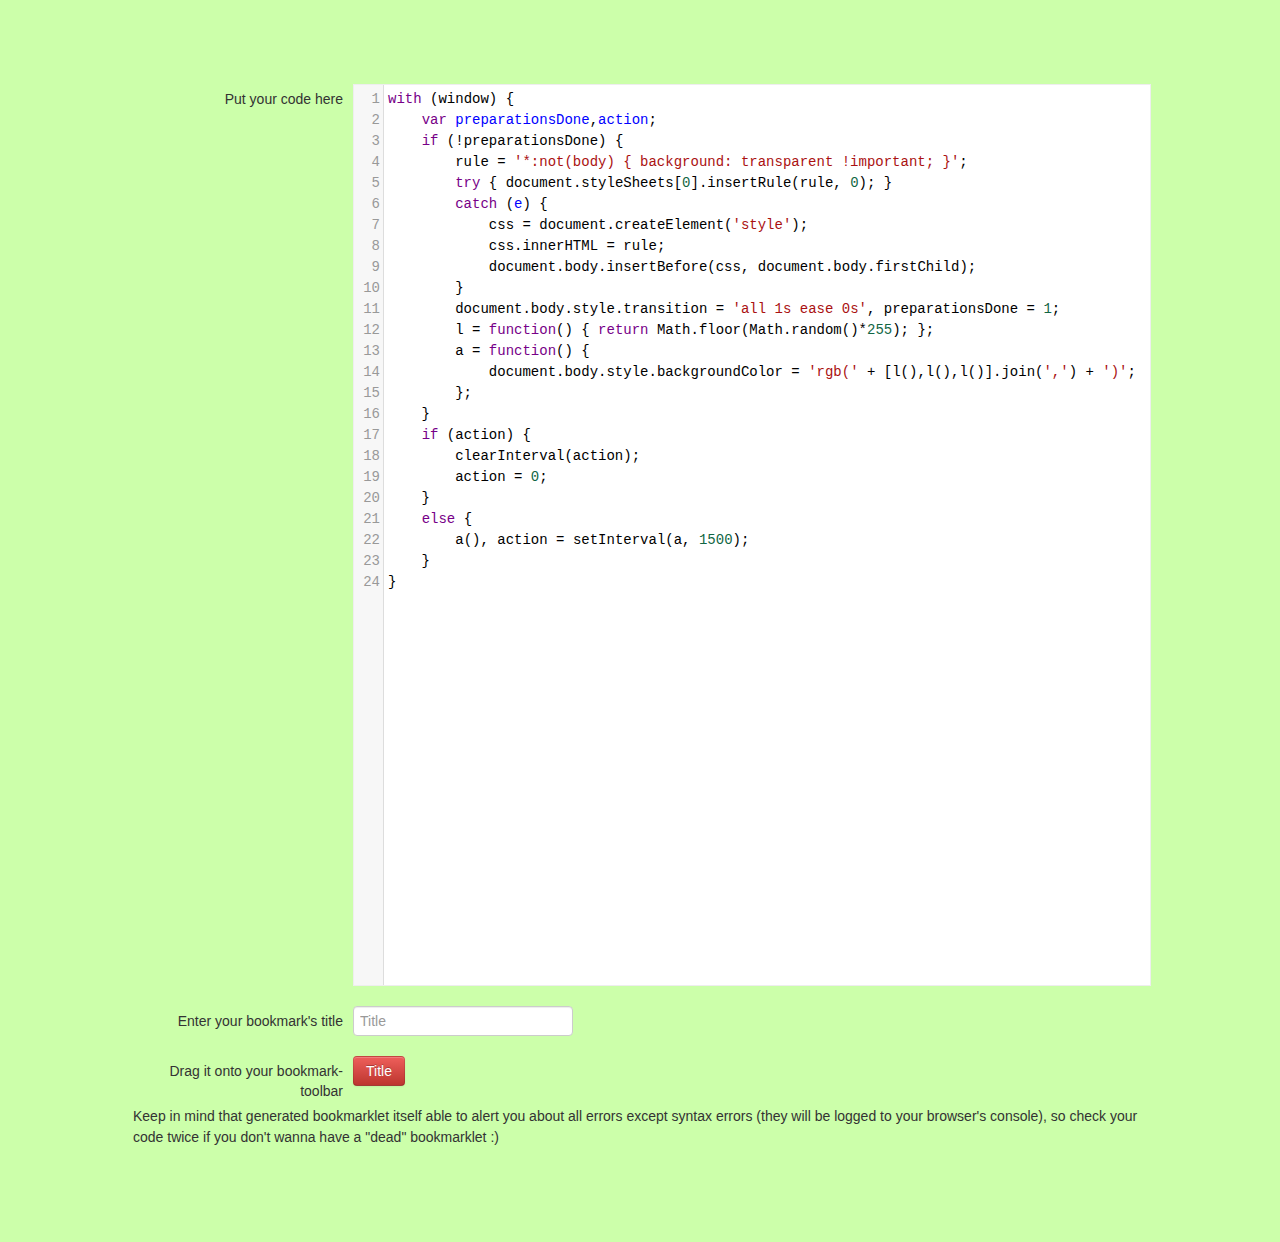
<file: examples/bookmarklet-generator/index.html>
<!DOCTYPE>
<html charset="utf-8">
<head>
    <title>Bookmarklet generator</title>
    <link rel="stylesheet" href="css/bootstrap.min.css">
    <link rel="stylesheet" href="css/codemirror.css">
    <link rel="stylesheet" href="css/docs.css">
    <link rel="stylesheet" href="css/main.css">
</head>
<body>
    <div class="container">
    <form class="form-horizontal">
        <div class="control-group">
            <label class="control-label" for="code1">Put your code here </label>
            <div class="controls"> 
                <textarea id="code1" name="code">
with (window) {
    var preparationsDone,action;
    if (!preparationsDone) {
        rule = '*:not(body) { background: transparent !important; }';
        try { document.styleSheets[0].insertRule(rule, 0); }
        catch (e) {
            css = document.createElement('style');
            css.innerHTML = rule;
            document.body.insertBefore(css, document.body.firstChild);
        }
        document.body.style.transition = 'all 1s ease 0s', preparationsDone = 1;
        l = function() { return Math.floor(Math.random()*255); };
        a = function() { 
            document.body.style.backgroundColor = 'rgb(' + [l(),l(),l()].join(',') + ')';
        };
    }
    if (action) {
        clearInterval(action);
        action = 0;
    }
    else {
        a(), action = setInterval(a, 1500);
    }
}</textarea>
            </div>
            <label class="control-label" for="inputBKMRKTitle">Enter your bookmark's title</label>
            <div class="controls">
                <input type="text" id="inputBKMRKTitle" placeholder="Title" />
            </div>
            <label class="control-label" for="bookmarklet">Drag it onto your bookmark-toolbar</label>
            <div class="controls centered"> 
                <a id="bookmarklet" class="btn btn-danger" type="button">Title</a>
            </div>
            <p>Keep in mind that generated bookmarklet itself able to alert you about all errors except syntax errors (they will be logged to your browser's console), so check your code twice if you don't wanna have a "dead" bookmarklet :)</p>
        </div>
    </form>
    <script src="https://code.jquery.com/jquery-3.2.1.min.js"></script>
    <script src="js/codemirror.js"></script>
    <script src="js/matchbrackets.js"></script>
    <script src="js/javascript.js"></script>
    <script src="js/bootstrap.min.js"></script>
    <script src="js/my.js"></script>
    <script src="js/Packer.js"></script>
    <script src="js/main.js"></script>
    </div>
</body>
</file>
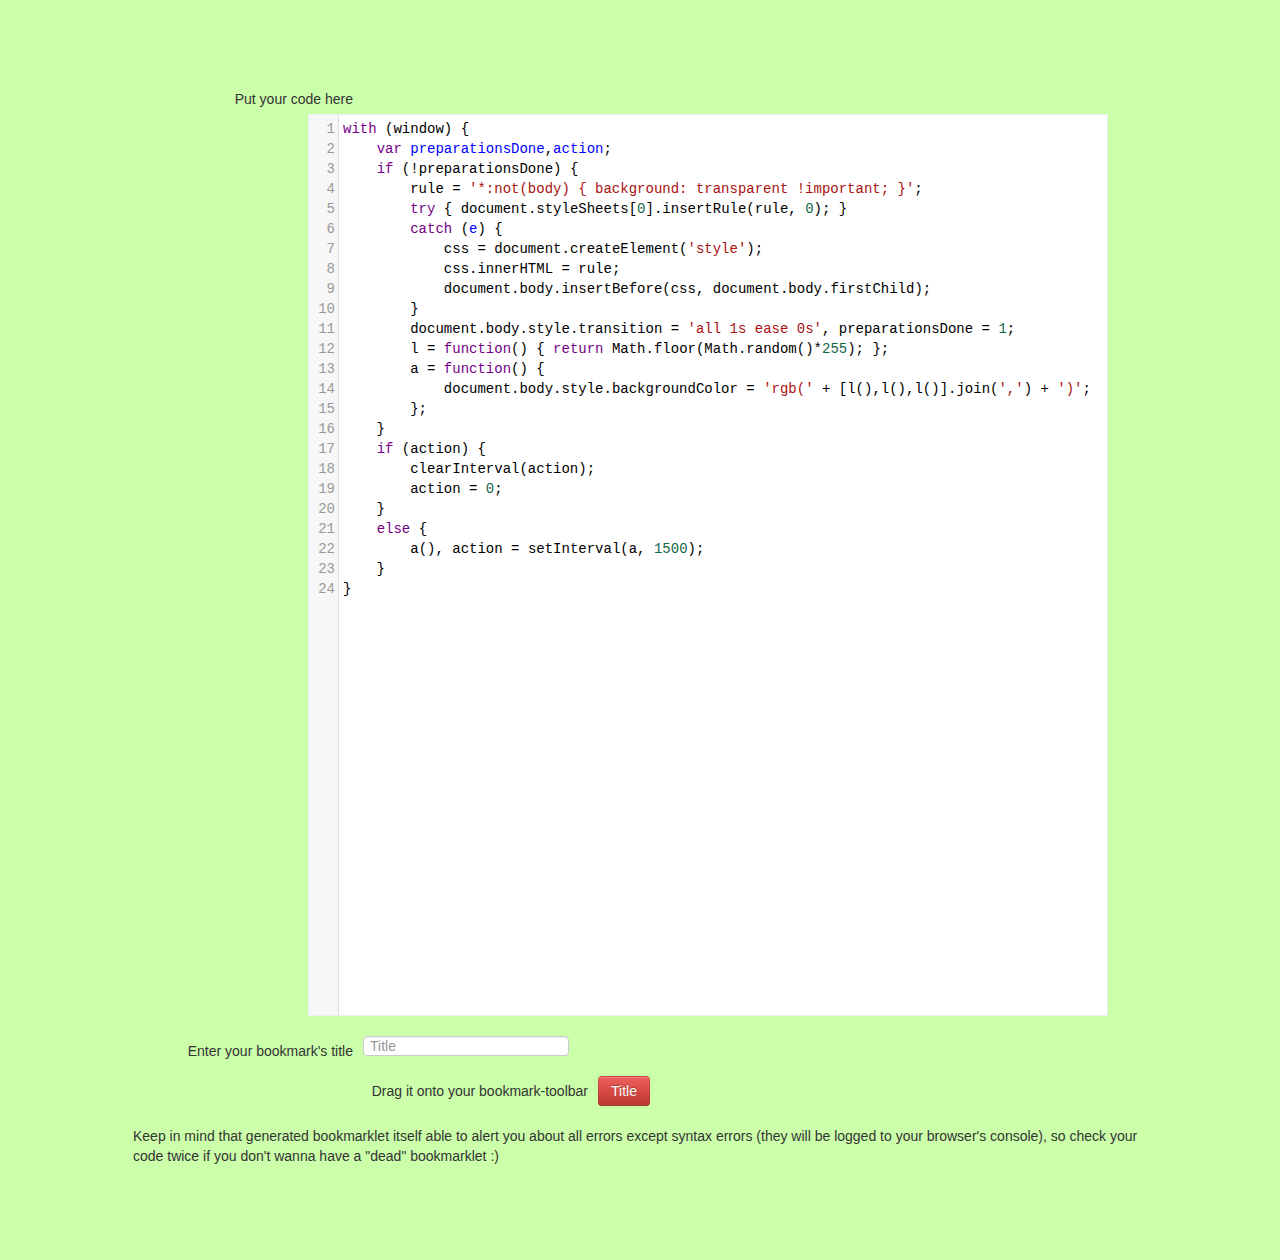
<file: examples/boomarklet-generator/index.html>
<!DOCTYPE>
<html charset="utf-8">
<head>
    <title>Bookmarklet generator</title>
    <link rel="stylesheet" href="css/codemirror.css">
    <link rel="stylesheet" href="css/docs.css">
    <link rel="stylesheet" href="css/bootstrap.min.css">
    <link rel="stylesheet" href="css/main.css">
</head>
<body>
    <div class="container">
    <form class="form-horizontal">
        <div class="control-group">
            <label class="control-label" for="code1">Put your code here </label>
            <div class="controls"> 
                <textarea id="code1" name="code">
with (window) {
    var preparationsDone,action;
    if (!preparationsDone) {
        rule = '*:not(body) { background: transparent !important; }';
        try { document.styleSheets[0].insertRule(rule, 0); }
        catch (e) {
            css = document.createElement('style');
            css.innerHTML = rule;
            document.body.insertBefore(css, document.body.firstChild);
        }
        document.body.style.transition = 'all 1s ease 0s', preparationsDone = 1;
        l = function() { return Math.floor(Math.random()*255); };
        a = function() { 
            document.body.style.backgroundColor = 'rgb(' + [l(),l(),l()].join(',') + ')';
        };
    }
    if (action) {
        clearInterval(action);
        action = 0;
    }
    else {
        a(), action = setInterval(a, 1500);
    }
}</textarea>
            </div>
            <label class="control-label" for="inputBKMRKTitle">Enter your bookmark's title</label>
            <div class="controls">
                <input type="text" id="inputBKMRKTitle" placeholder="Title" />
            </div>
            <label class="control-label" for="bookmarklet">Drag it onto your bookmark-toolbar</label>
            <div class="controls centered"> 
                <a id="bookmarklet" class="btn btn-danger" type="button">Title</a>
            </div>
            <p>Keep in mind that generated bookmarklet itself able to alert you about all errors except syntax errors (they will be logged to your browser's console), so check your code twice if you don't wanna have a "dead" bookmarklet :)</p>
        </div>
    </form>
    <script src="js/codemirror.js"></script>
    <script src="js/matchbrackets.js"></script>
    <script src="js/javascript.js"></script>
    <script src="js/bootstrap.min.js"></script>
    <script src="js/my.js"></script>
    <script src="js/Packer.js"></script>
    <script src="js/main.js"></script>
    </div>
</body>
</file>
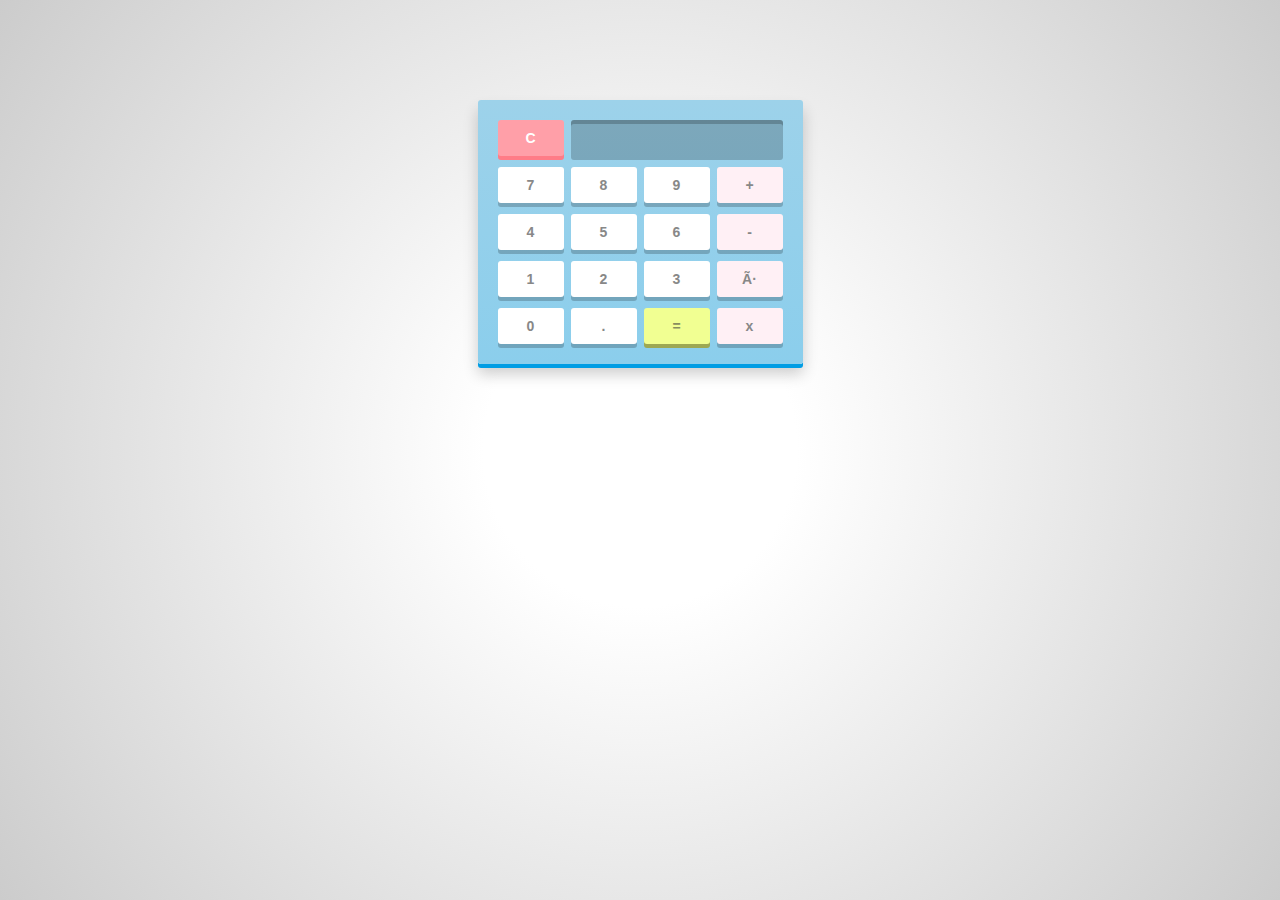
<file: examples/calc/index.html>
<!DOCTYPE>
<html charset="utf-8">
<head>
	<title>Calculator</title>
	<link rel="stylesheet" href="css/main.css">
</head>
<body>
	<div id="calculator">
		<div class="top">
			<span class="clear">C</span>
			<div class="screen"></div>
		</div>
		<div class="keys">
			<span>7</span>
			<span>8</span>
			<span>9</span>
			<span class="operator">+</span>
			<span>4</span>
			<span>5</span>
			<span>6</span>
			<span class="operator">-</span>
			<span>1</span>
			<span>2</span>
			<span>3</span>
			<span class="operator">÷</span>
			<span>0</span>
			<span>.</span>
			<span class="eval">=</span>
			<span class="operator">x</span>
		</div>
	</div>
	<script src="js/calc.js"></script>
	<script src="js/main.js"></script>
</body>
</file>
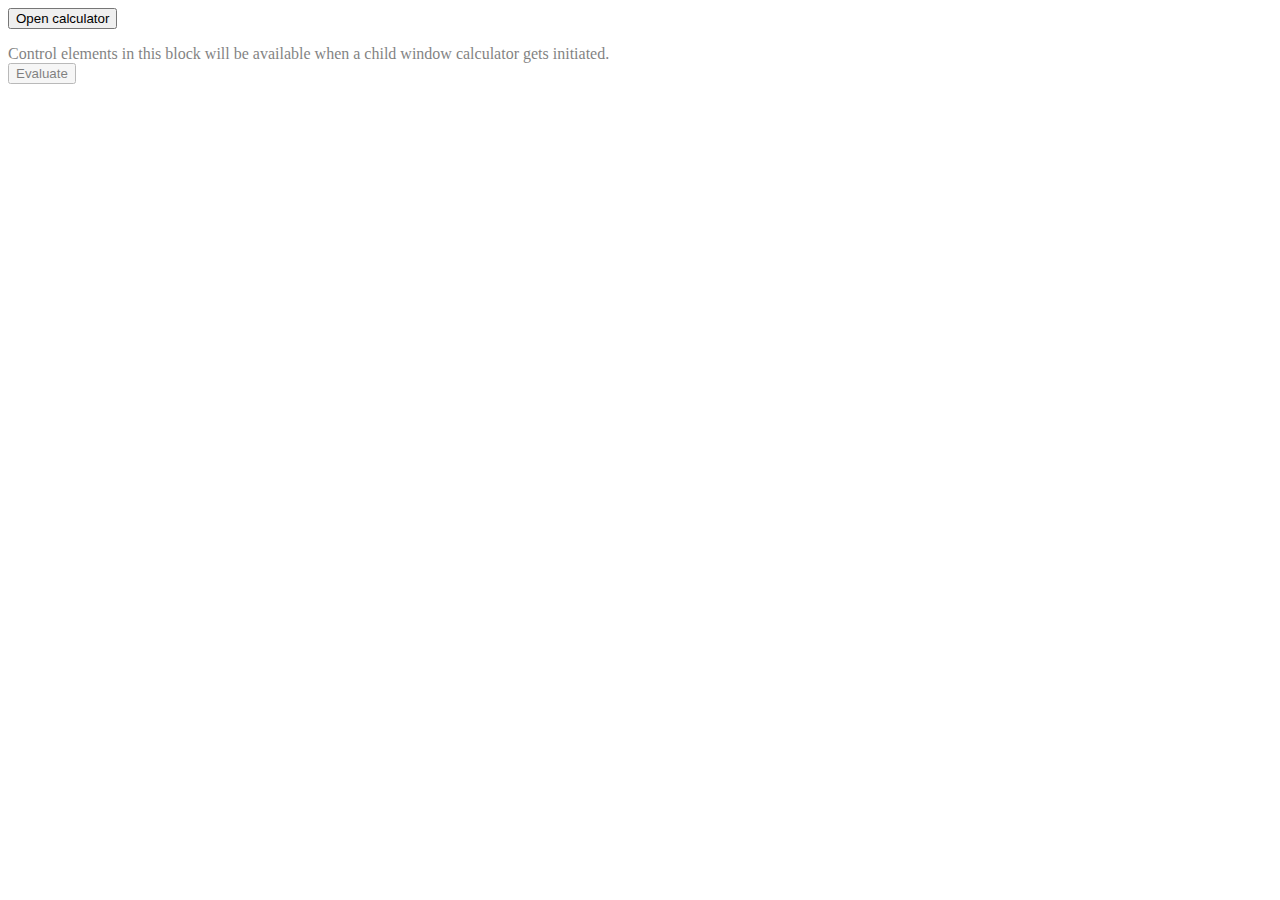
<file: examples/calc/caller.html>
<!DOCTYPE>
<html charset="utf-8">
<head>
	<title>Calculator</title>
	<style>
		.inactive {
			pointer-events: none;
			opacity: 0.5;
		}
	</style>
</head>
<body>
	<button class="calc-open">Open calculator</button>

	<p class="calc-ui inactive">
		<span>Control elements in this block will be available when a child window calculator gets initiated.</span><br>
		<button class="calc-eval">Evaluate</button>
	</p>

	<script>
		(function() {
			const origin = 'https://lucifer63.github.io';

			document.getElementsByClassName('calc-open')[0].addEventListener('click', openCalcWindow);

			function openCalcWindow() {
				var w = window.open("index.html", "_blank", "height=500,width=450,resizable=yes");
				w.document.title = "Calculator";
			}

			var listeners = {
				calc: {
					init: function(data) {
						document.getElementsByClassName('calc-ui')[0].classList.remove('inactive');
						document.getElementsByClassName('calc-eval').addEventListener('click', data.instance.evaluate);
					}
				}
			}

			window.addEventListener('message', function(custom_event) { 
					console.log('got!1', custom_event.origin);
				if (custom_event.origin === origin) {
					console.log('got!2');
					return;
					try {
						listeners[ custom_event.caller ][ custom_event.event ]( custom_event.data );
					} catch (e) {}
				} else { 
					return;
				} 
			});
		})();
	</script>
</body>
</file>
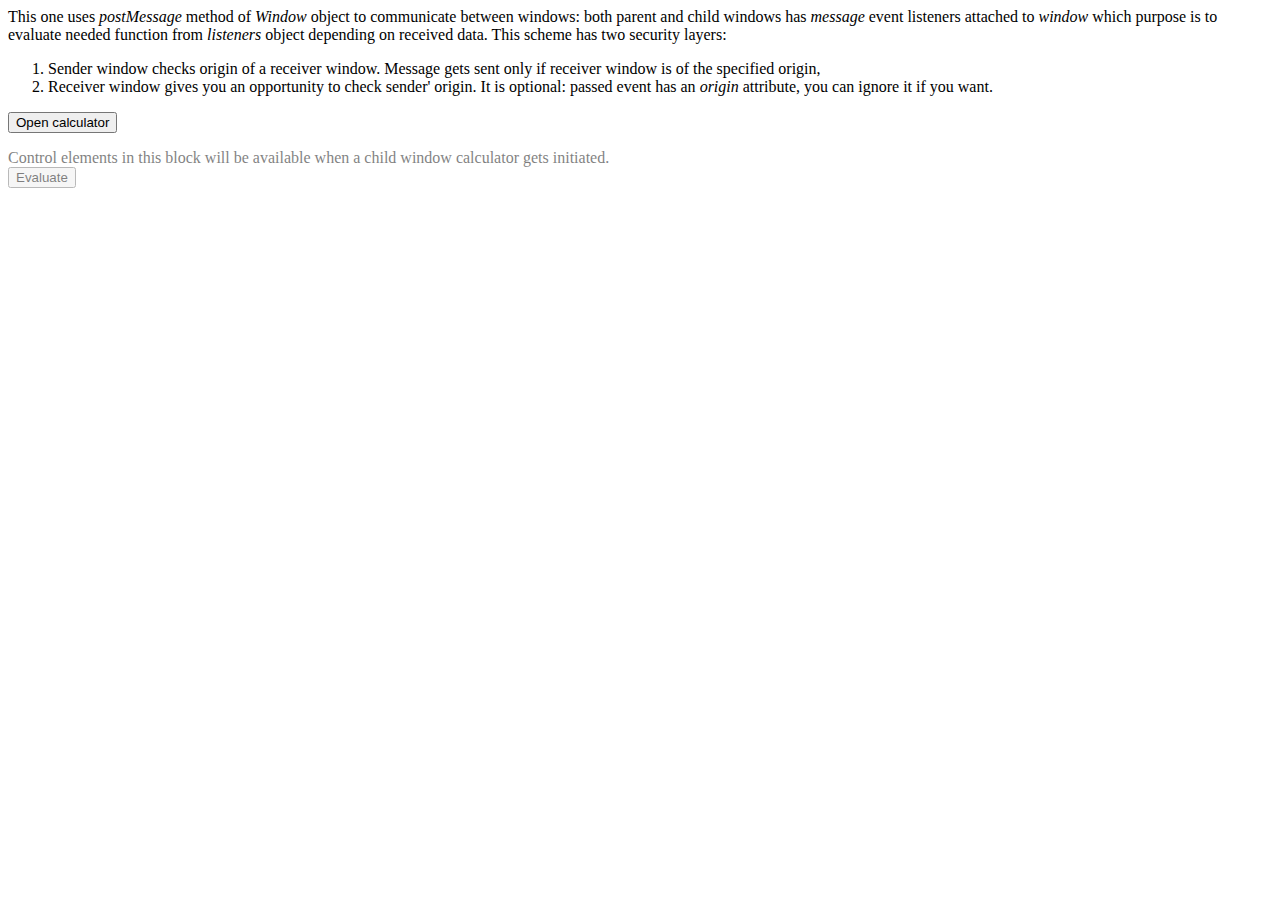
<file: examples/window-communication/postMessage/caller.html>
<!DOCTYPE>
<html charset="utf-8">
<head>
	<title>Calc caller (postMessage)</title>
	<style>
		.inactive {
			pointer-events: none;
			opacity: 0.5;
		}
	</style>
</head>
<body>
	<p>This one uses <i>postMessage</i> method of <i>Window</i> object to communicate between windows: both parent and child windows has <i>message</i> event listeners attached to <i>window</i> which purpose is to evaluate needed function from <i>listeners</i> object depending on received data. This scheme has two security layers:
		<ol>
			<li>Sender window checks origin of a receiver window. Message gets sent only if receiver window is of the specified origin,</li>
			<li>Receiver window gives you an opportunity to check sender' origin. It is optional: passed event has an <i>origin</i> attribute, you can ignore it if you want.</li>
		</ol>
	</p>

	<button class="calc-open">Open calculator</button>

	<p class="calc-ui inactive">
		<span>Control elements in this block will be available when a child window calculator gets initiated.</span><br>
		<button class="calc-eval">Evaluate</button>
	</p>

	<script>
		(function() {
			const origin = 'https://lucifer63.github.io';

			var child_window,
				listeners = {
					calc: {
						init: function(data) {
							document.getElementsByClassName('calc-ui')[0].classList.remove('inactive');
							document.getElementsByClassName('calc-eval')[0].addEventListener('click', function() {
								child_window.postMessage({
									caller: 'base',
									name: 'evaluate'
								}, origin)
							});
						}
					}
				};

			document.getElementsByClassName('calc-open')[0].addEventListener('click', openCalcWindow);

			function openCalcWindow() {
				child_window = window.open("index.html", "_blank", "height=500,width=450,resizable=yes");
				child_window.document.title = "Calculator";
			}

			window.addEventListener('message', function(custom_event) {
				if (custom_event.origin === origin) {
					listeners[ custom_event.data.caller ][ custom_event.data.name ]( custom_event.data.data || null );
				} else { 
					return;
				} 
			});
		})();
	</script>
</body>
</file>
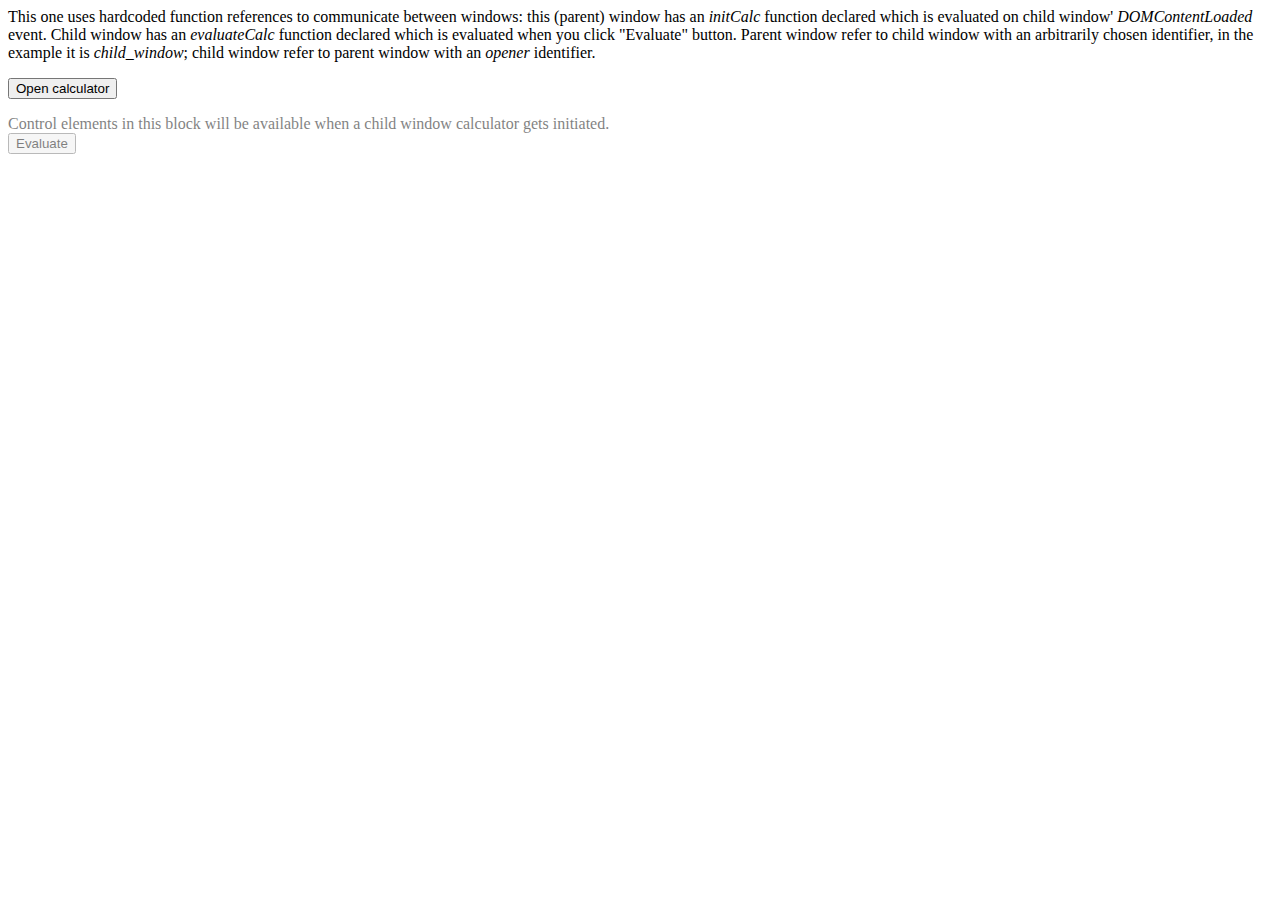
<file: examples/window-communication/simple/caller.html>
<!DOCTYPE>
<html charset="utf-8">
<head>
	<title>Calc caller (simple)</title>
	<style>
		.inactive {
			pointer-events: none;
			opacity: 0.5;
		}
	</style>
</head>
<body>
	<p>This one uses hardcoded function references to communicate between windows: this (parent) window has an <i>initCalc</i> function declared which is evaluated on child window' <i>DOMContentLoaded</i> event. Child window has an <i>evaluateCalc</i> function declared which is evaluated when you click "Evaluate" button. Parent window refer to child window with an arbitrarily chosen identifier, in the example it is <i>child_window</i>; child window refer to parent window with an <i>opener</i> identifier.</p>

	<button class="calc-open">Open calculator</button>

	<p class="calc-ui inactive">
		<span>Control elements in this block will be available when a child window calculator gets initiated.</span><br>
		<button class="calc-eval">Evaluate</button>
	</p>

	<script>
		(function() {
			const origin = 'https://lucifer63.github.io';

			var child_window;

			document.getElementsByClassName('calc-open')[0].addEventListener('click', openCalcWindow);

			function openCalcWindow() {
				child_window = window.open("index.html", "_blank", "height=500,width=450,resizable=yes");
				child_window.document.title = "Calculator";
			}

			window.initCalc = function() {
				document.getElementsByClassName('calc-ui')[0].classList.remove('inactive');
				document.getElementsByClassName('calc-eval')[0].addEventListener('click', child_window.evaluateCalc);
			}
		})();
	</script>
</body>
</file>
<file: examples/bookmarklet-generator/css/codemirror.css>
/* BASICS */

.CodeMirror {
  /* Set height, width, borders, and global font properties here */
  font-family: monospace;
  height: 300px;
  color: black;
}

/* PADDING */

.CodeMirror-lines {
  padding: 4px 0; /* Vertical padding around content */
}
.CodeMirror pre {
  padding: 0 4px; /* Horizontal padding of content */
}

.CodeMirror-scrollbar-filler, .CodeMirror-gutter-filler {
  background-color: white; /* The little square between H and V scrollbars */
}

/* GUTTER */

.CodeMirror-gutters {
  border-right: 1px solid #ddd;
  background-color: #f7f7f7;
  white-space: nowrap;
}
.CodeMirror-linenumbers {}
.CodeMirror-linenumber {
  padding: 0 3px 0 5px;
  min-width: 20px;
  text-align: right;
  color: #999;
  white-space: nowrap;
}

.CodeMirror-guttermarker { color: black; }
.CodeMirror-guttermarker-subtle { color: #999; }

/* CURSOR */

.CodeMirror-cursor {
  border-left: 1px solid black;
  border-right: none;
  width: 0;
}
/* Shown when moving in bi-directional text */
.CodeMirror div.CodeMirror-secondarycursor {
  border-left: 1px solid silver;
}
.cm-fat-cursor .CodeMirror-cursor {
  width: auto;
  border: 0 !important;
  background: #7e7;
}
.cm-fat-cursor div.CodeMirror-cursors {
  z-index: 1;
}

.cm-animate-fat-cursor {
  width: auto;
  border: 0;
  -webkit-animation: blink 1.06s steps(1) infinite;
  -moz-animation: blink 1.06s steps(1) infinite;
  animation: blink 1.06s steps(1) infinite;
  background-color: #7e7;
}
@-moz-keyframes blink {
  0% {}
  50% { background-color: transparent; }
  100% {}
}
@-webkit-keyframes blink {
  0% {}
  50% { background-color: transparent; }
  100% {}
}
@keyframes blink {
  0% {}
  50% { background-color: transparent; }
  100% {}
}

/* Can style cursor different in overwrite (non-insert) mode */
.CodeMirror-overwrite .CodeMirror-cursor {}

.cm-tab { display: inline-block; text-decoration: inherit; }

.CodeMirror-rulers {
  position: absolute;
  left: 0; right: 0; top: -50px; bottom: -20px;
  overflow: hidden;
}
.CodeMirror-ruler {
  border-left: 1px solid #ccc;
  top: 0; bottom: 0;
  position: absolute;
}

/* DEFAULT THEME */

.cm-s-default .cm-header {color: blue;}
.cm-s-default .cm-quote {color: #090;}
.cm-negative {color: #d44;}
.cm-positive {color: #292;}
.cm-header, .cm-strong {font-weight: bold;}
.cm-em {font-style: italic;}
.cm-link {text-decoration: underline;}
.cm-strikethrough {text-decoration: line-through;}

.cm-s-default .cm-keyword {color: #708;}
.cm-s-default .cm-atom {color: #219;}
.cm-s-default .cm-number {color: #164;}
.cm-s-default .cm-def {color: #00f;}
.cm-s-default .cm-variable,
.cm-s-default .cm-punctuation,
.cm-s-default .cm-property,
.cm-s-default .cm-operator {}
.cm-s-default .cm-variable-2 {color: #05a;}
.cm-s-default .cm-variable-3, .cm-s-default .cm-type {color: #085;}
.cm-s-default .cm-comment {color: #a50;}
.cm-s-default .cm-string {color: #a11;}
.cm-s-default .cm-string-2 {color: #f50;}
.cm-s-default .cm-meta {color: #555;}
.cm-s-default .cm-qualifier {color: #555;}
.cm-s-default .cm-builtin {color: #30a;}
.cm-s-default .cm-bracket {color: #997;}
.cm-s-default .cm-tag {color: #170;}
.cm-s-default .cm-attribute {color: #00c;}
.cm-s-default .cm-hr {color: #999;}
.cm-s-default .cm-link {color: #00c;}

.cm-s-default .cm-error {color: #f00;}
.cm-invalidchar {color: #f00;}

.CodeMirror-composing { border-bottom: 2px solid; }

/* Default styles for common addons */

div.CodeMirror span.CodeMirror-matchingbracket {color: #0f0;}
div.CodeMirror span.CodeMirror-nonmatchingbracket {color: #f22;}
.CodeMirror-matchingtag { background: rgba(255, 150, 0, .3); }
.CodeMirror-activeline-background {background: #e8f2ff;}

/* STOP */

/* The rest of this file contains styles related to the mechanics of
   the editor. You probably shouldn't touch them. */

.CodeMirror {
  position: relative;
  overflow: hidden;
  background: white;
}

.CodeMirror-scroll {
  overflow: scroll !important; /* Things will break if this is overridden */
  /* 30px is the magic margin used to hide the element's real scrollbars */
  /* See overflow: hidden in .CodeMirror */
  margin-bottom: -30px; margin-right: -30px;
  padding-bottom: 30px;
  height: 100%;
  outline: none; /* Prevent dragging from highlighting the element */
  position: relative;
}
.CodeMirror-sizer {
  position: relative;
  border-right: 30px solid transparent;
}

/* The fake, visible scrollbars. Used to force redraw during scrolling
   before actual scrolling happens, thus preventing shaking and
   flickering artifacts. */
.CodeMirror-vscrollbar, .CodeMirror-hscrollbar, .CodeMirror-scrollbar-filler, .CodeMirror-gutter-filler {
  position: absolute;
  z-index: 6;
  display: none;
}
.CodeMirror-vscrollbar {
  right: 0; top: 0;
  overflow-x: hidden;
  overflow-y: scroll;
}
.CodeMirror-hscrollbar {
  bottom: 0; left: 0;
  overflow-y: hidden;
  overflow-x: scroll;
}
.CodeMirror-scrollbar-filler {
  right: 0; bottom: 0;
}
.CodeMirror-gutter-filler {
  left: 0; bottom: 0;
}

.CodeMirror-gutters {
  position: absolute; left: 0; top: 0;
  min-height: 100%;
  z-index: 3;
}
.CodeMirror-gutter {
  white-space: normal;
  height: 100%;
  display: inline-block;
  vertical-align: top;
  margin-bottom: -30px;
}
.CodeMirror-gutter-wrapper {
  position: absolute;
  z-index: 4;
  background: none !important;
  border: none !important;
}
.CodeMirror-gutter-background {
  position: absolute;
  top: 0; bottom: 0;
  z-index: 4;
}
.CodeMirror-gutter-elt {
  position: absolute;
  cursor: default;
  z-index: 4;
}
.CodeMirror-gutter-wrapper ::selection { background-color: transparent }
.CodeMirror-gutter-wrapper ::-moz-selection { background-color: transparent }

.CodeMirror-lines {
  cursor: text;
  min-height: 1px; /* prevents collapsing before first draw */
}
.CodeMirror pre {
  /* Reset some styles that the rest of the page might have set */
  -moz-border-radius: 0; -webkit-border-radius: 0; border-radius: 0;
  border-width: 0;
  background: transparent;
  font-family: inherit;
  font-size: inherit;
  margin: 0;
  white-space: pre;
  word-wrap: normal;
  line-height: inherit;
  color: inherit;
  z-index: 2;
  position: relative;
  overflow: visible;
  -webkit-tap-highlight-color: transparent;
  -webkit-font-variant-ligatures: contextual;
  font-variant-ligatures: contextual;
}
.CodeMirror-wrap pre {
  word-wrap: break-word;
  white-space: pre-wrap;
  word-break: normal;
}

.CodeMirror-linebackground {
  position: absolute;
  left: 0; right: 0; top: 0; bottom: 0;
  z-index: 0;
}

.CodeMirror-linewidget {
  position: relative;
  z-index: 2;
  overflow: auto;
}

.CodeMirror-widget {}

.CodeMirror-rtl pre { direction: rtl; }

.CodeMirror-code {
  outline: none;
}

/* Force content-box sizing for the elements where we expect it */
.CodeMirror-scroll,
.CodeMirror-sizer,
.CodeMirror-gutter,
.CodeMirror-gutters,
.CodeMirror-linenumber {
  -moz-box-sizing: content-box;
  box-sizing: content-box;
}

.CodeMirror-measure {
  position: absolute;
  width: 100%;
  height: 0;
  overflow: hidden;
  visibility: hidden;
}

.CodeMirror-cursor {
  position: absolute;
  pointer-events: none;
}
.CodeMirror-measure pre { position: static; }

div.CodeMirror-cursors {
  visibility: hidden;
  position: relative;
  z-index: 3;
}
div.CodeMirror-dragcursors {
  visibility: visible;
}

.CodeMirror-focused div.CodeMirror-cursors {
  visibility: visible;
}

.CodeMirror-selected { background: #d9d9d9; }
.CodeMirror-focused .CodeMirror-selected { background: #d7d4f0; }
.CodeMirror-crosshair { cursor: crosshair; }
.CodeMirror-line::selection, .CodeMirror-line > span::selection, .CodeMirror-line > span > span::selection { background: #d7d4f0; }
.CodeMirror-line::-moz-selection, .CodeMirror-line > span::-moz-selection, .CodeMirror-line > span > span::-moz-selection { background: #d7d4f0; }

.cm-searching {
  background: #ffa;
  background: rgba(255, 255, 0, .4);
}

/* Used to force a border model for a node */
.cm-force-border { padding-right: .1px; }

@media print {
  /* Hide the cursor when printing */
  .CodeMirror div.CodeMirror-cursors {
    visibility: hidden;
  }
}

/* See issue #2901 */
.cm-tab-wrap-hack:after { content: ''; }

/* Help users use markselection to safely style text background */
span.CodeMirror-selectedtext { background: none; }
</file>
<file: examples/bookmarklet-generator/css/docs.css>
@font-face {
  font-family: 'Source Sans Pro';
  font-style: normal;
  font-weight: 400;
  src: local('Source Sans Pro'), local('SourceSansPro-Regular'), url(//themes.googleusercontent.com/static/fonts/sourcesanspro/v5/ODelI1aHBYDBqgeIAH2zlBM0YzuT7MdOe03otPbuUS0.woff) format('woff');
}

body, html { margin: 0; padding: 0; height: 100%; }
section, article { display: block; padding: 0; }

body {
  background: #f8f8f8;
  font-family: 'Source Sans Pro', Helvetica, Arial, sans-serif;
  line-height: 1.5;
}

p { margin-top: 0; }

h2, h3, h1 {
  font-weight: normal;
  margin-bottom: .7em;
}
h1 { font-size: 140%; }
h2 { font-size: 120%; }
h3 { font-size: 110%; }
article > h2:first-child, section:first-child > h2 { margin-top: 0; }

#nav h1 {
  margin-right: 12px;
  margin-top: 0;
  margin-bottom: 2px;
  color: #d30707;
  letter-spacing: .5px;
}

a, a:visited, a:link, .quasilink {
  color: #A21313;
  text-decoration: none;
}

em {
  padding-right: 2px;
}

.quasilink {
  cursor: pointer;
}

article {
  max-width: 700px;
  margin: 0 0 0 160px;
  border-left: 2px solid #E30808;
  border-right: 1px solid #ddd;
  padding: 30px 50px 100px 50px;
  background: white;
  z-index: 2;
  position: relative;
  min-height: 100%;
  box-sizing: border-box;
  -moz-box-sizing: border-box;
}

#nav {
  position: fixed;
  padding-top: 30px;
  max-height: 100%;
  box-sizing: -moz-border-box;
  box-sizing: border-box;
  overflow-y: auto;
  left: 0; right: none;
  width: 160px;
  text-align: right;
  z-index: 1;
}

@media screen and (min-width: 1000px) {
  article {
    margin: 0 auto;
  }
  #nav {
    right: 50%;
    width: auto;
    border-right: 349px solid transparent;
  }
}

#nav ul {
  display: block;
  margin: 0; padding: 0;
  margin-bottom: 32px;
}

#nav li {
  display: block;
  margin-bottom: 4px;
}

#nav li ul {
  font-size: 80%;
  margin-bottom: 0;
  display: none;
}

#nav li.active ul {
  display: block;
}

#nav li li a {
  padding-right: 20px;
  display: inline-block;
}

#nav ul a {
  color: black;
  padding: 0 7px 1px 11px;
}

#nav ul a.active, #nav ul a:hover {
  border-bottom: 1px solid #E30808;
  margin-bottom: -1px;
  color: #E30808;
}

#logo {
  border: 0;
  margin-right: 12px;
  margin-bottom: 25px;
}

section {
  border-top: 1px solid #E30808;
  margin: 1.5em 0;
}

section.first {
  border: none;
  margin-top: 0;
}

#demo {
  position: relative;
}

#demolist {
  position: absolute;
  right: 5px;
  top: 5px;
  z-index: 25;
}

.yinyang {
  position: absolute;
  top: -10px;
  left: 0; right: 0;
  margin: auto;
  display: block;
  height: 120px;
}

.actions {
  margin: 1em 0 0;
  min-height: 100px;
  position: relative;
}

.actionspicture {
  pointer-events: none;
  position: absolute;
  height: 100px;
  top: 0; left: 0; right: 0;
}

.actionlink {
  pointer-events: auto;
  font-family: arial;
  font-size: 80%;
  font-weight: bold;
  position: absolute;
  top: 0; bottom: 0;
  line-height: 1;
  height: 1em;
  margin: auto;
}

.actionlink.download {
  color: white;
  right: 50%;
  margin-right: 13px;
  text-shadow: -1px 1px 3px #b00, -1px -1px 3px #b00, 1px 0px 3px #b00;
}

.actionlink.fund {
  color: #b00;
  left: 50%;
  margin-left: 15px;
}

.actionlink:hover {
  text-decoration: underline;
}

.actionlink a {
  color: inherit;
}

.actionsleft {
  float: left;
}

.actionsright {
  float: right;
  text-align: right;
}

@media screen and (max-width: 800px) {
  .actions {
    padding-top: 120px;
  }
  .actionsleft, .actionsright {
    float: none;
    text-align: left;
    margin-bottom: 1em;
  }
}

th {
  text-decoration: underline;
  font-weight: normal;
  text-align: left;
}

#features ul {
  list-style: none;
  margin: 0 0 1em;
  padding: 0 0 0 1.2em;
}

#features li:before {
  content: "-";
  width: 1em;
  display: inline-block;
  padding: 0;
  margin: 0;
  margin-left: -1em;
}

.rel {
  margin-bottom: 0;
}
.rel-note {
  margin-top: 0;
  color: #555;
}

pre {
  padding-left: 15px;
  border-left: 2px solid #ddd;
}

code {
  padding: 0 2px;
}

strong {
  text-decoration: underline;
  font-weight: normal;
}

.field {
  border: 1px solid #A21313;
}
</file>
<file: examples/bookmarklet-generator/css/main.css>
body {
    background-color: #ccffaa;
    min-width: 300px;
    box-sizing: border-box;
}
* {
    margin: 0;
    border: 0;
    padding: 0;
    box-sizing: border-box;
    position: relative;
}

#inputBKMRKTitle {
    box-sizing: content-box;
}

.container {
    width: auto;
}
.CodeMirror {
    border: 1px solid #eee;
    height: auto;
    width: 94.5%;
}
.CodeMirror-scroll {
    overflow-y: hidden;
    overflow-x: auto;
}
div.container {
    padding: 5% 10%;
}
div.controls, p, label {
    margin-top: 20px;
}
p {
    padding: 0 0 0 5px;
}
.form-horizontal .control-label {        
    padding-right: 10px;
    width: 225px;
}
@media screen and (max-width: 1200px) {
    .form-horizontal .control-label {
        margin-top: 0;
    }
    .form-horizontal .control-label:first-child {
        float: none;
        text-align: center;
    }
    .form-horizontal .control-label:first-child + div {
        margin: 20px auto;
    }
    .CodeMirror {
        width: 100% !important;
    }
    label[for="bookmarklet"] {
        margin-top: 20px !important;
    }
    p {
        padding: 0;
    }
}
@media screen and (max-width: 770px) {
    p {
        text-align: justify;
    }
    div.container {
        padding: 2% 5%;
    }    
    label {
        float: none !important;
        text-align: center !important;
        width: 100% !important;
    }
    .controls {       
        width: 100% !important;
        margin-left: 0 !important;
    }
    #inputBKMRKTitle {
        width: 60%; 
        display: block;
        margin: 0 auto;
    }
    .centered {
        text-align: center;
    }
}
@media screen and (max-width: 400px) {
    body {
        padding: 9px;
    }
    p {
        margin-bottom: 0; 
        padding: 10px 10px 0 5px;
    }
    .form-horizontal {
        padding: 0;
        margin: 15px 0 0;
    }
    div.controls, p, label {
        margin-top: 10px;
    }
    .form-horizontal .control-group {
        margin-bottom: 0;
    }
    #inputBKMRKTitle {
        width: 96%;
    }
    div.container {
        padding: 0;
    }
}
</file>
<file: examples/boomarklet-generator/css/codemirror.css>
/* BASICS */

.CodeMirror {
  /* Set height, width, borders, and global font properties here */
  font-family: monospace;
  height: 300px;
  color: black;
}

/* PADDING */

.CodeMirror-lines {
  padding: 4px 0; /* Vertical padding around content */
}
.CodeMirror pre {
  padding: 0 4px; /* Horizontal padding of content */
}

.CodeMirror-scrollbar-filler, .CodeMirror-gutter-filler {
  background-color: white; /* The little square between H and V scrollbars */
}

/* GUTTER */

.CodeMirror-gutters {
  border-right: 1px solid #ddd;
  background-color: #f7f7f7;
  white-space: nowrap;
}
.CodeMirror-linenumbers {}
.CodeMirror-linenumber {
  padding: 0 3px 0 5px;
  min-width: 20px;
  text-align: right;
  color: #999;
  white-space: nowrap;
}

.CodeMirror-guttermarker { color: black; }
.CodeMirror-guttermarker-subtle { color: #999; }

/* CURSOR */

.CodeMirror-cursor {
  border-left: 1px solid black;
  border-right: none;
  width: 0;
}
/* Shown when moving in bi-directional text */
.CodeMirror div.CodeMirror-secondarycursor {
  border-left: 1px solid silver;
}
.cm-fat-cursor .CodeMirror-cursor {
  width: auto;
  border: 0 !important;
  background: #7e7;
}
.cm-fat-cursor div.CodeMirror-cursors {
  z-index: 1;
}

.cm-animate-fat-cursor {
  width: auto;
  border: 0;
  -webkit-animation: blink 1.06s steps(1) infinite;
  -moz-animation: blink 1.06s steps(1) infinite;
  animation: blink 1.06s steps(1) infinite;
  background-color: #7e7;
}
@-moz-keyframes blink {
  0% {}
  50% { background-color: transparent; }
  100% {}
}
@-webkit-keyframes blink {
  0% {}
  50% { background-color: transparent; }
  100% {}
}
@keyframes blink {
  0% {}
  50% { background-color: transparent; }
  100% {}
}

/* Can style cursor different in overwrite (non-insert) mode */
.CodeMirror-overwrite .CodeMirror-cursor {}

.cm-tab { display: inline-block; text-decoration: inherit; }

.CodeMirror-rulers {
  position: absolute;
  left: 0; right: 0; top: -50px; bottom: -20px;
  overflow: hidden;
}
.CodeMirror-ruler {
  border-left: 1px solid #ccc;
  top: 0; bottom: 0;
  position: absolute;
}

/* DEFAULT THEME */

.cm-s-default .cm-header {color: blue;}
.cm-s-default .cm-quote {color: #090;}
.cm-negative {color: #d44;}
.cm-positive {color: #292;}
.cm-header, .cm-strong {font-weight: bold;}
.cm-em {font-style: italic;}
.cm-link {text-decoration: underline;}
.cm-strikethrough {text-decoration: line-through;}

.cm-s-default .cm-keyword {color: #708;}
.cm-s-default .cm-atom {color: #219;}
.cm-s-default .cm-number {color: #164;}
.cm-s-default .cm-def {color: #00f;}
.cm-s-default .cm-variable,
.cm-s-default .cm-punctuation,
.cm-s-default .cm-property,
.cm-s-default .cm-operator {}
.cm-s-default .cm-variable-2 {color: #05a;}
.cm-s-default .cm-variable-3, .cm-s-default .cm-type {color: #085;}
.cm-s-default .cm-comment {color: #a50;}
.cm-s-default .cm-string {color: #a11;}
.cm-s-default .cm-string-2 {color: #f50;}
.cm-s-default .cm-meta {color: #555;}
.cm-s-default .cm-qualifier {color: #555;}
.cm-s-default .cm-builtin {color: #30a;}
.cm-s-default .cm-bracket {color: #997;}
.cm-s-default .cm-tag {color: #170;}
.cm-s-default .cm-attribute {color: #00c;}
.cm-s-default .cm-hr {color: #999;}
.cm-s-default .cm-link {color: #00c;}

.cm-s-default .cm-error {color: #f00;}
.cm-invalidchar {color: #f00;}

.CodeMirror-composing { border-bottom: 2px solid; }

/* Default styles for common addons */

div.CodeMirror span.CodeMirror-matchingbracket {color: #0f0;}
div.CodeMirror span.CodeMirror-nonmatchingbracket {color: #f22;}
.CodeMirror-matchingtag { background: rgba(255, 150, 0, .3); }
.CodeMirror-activeline-background {background: #e8f2ff;}

/* STOP */

/* The rest of this file contains styles related to the mechanics of
   the editor. You probably shouldn't touch them. */

.CodeMirror {
  position: relative;
  overflow: hidden;
  background: white;
}

.CodeMirror-scroll {
  overflow: scroll !important; /* Things will break if this is overridden */
  /* 30px is the magic margin used to hide the element's real scrollbars */
  /* See overflow: hidden in .CodeMirror */
  margin-bottom: -30px; margin-right: -30px;
  padding-bottom: 30px;
  height: 100%;
  outline: none; /* Prevent dragging from highlighting the element */
  position: relative;
}
.CodeMirror-sizer {
  position: relative;
  border-right: 30px solid transparent;
}

/* The fake, visible scrollbars. Used to force redraw during scrolling
   before actual scrolling happens, thus preventing shaking and
   flickering artifacts. */
.CodeMirror-vscrollbar, .CodeMirror-hscrollbar, .CodeMirror-scrollbar-filler, .CodeMirror-gutter-filler {
  position: absolute;
  z-index: 6;
  display: none;
}
.CodeMirror-vscrollbar {
  right: 0; top: 0;
  overflow-x: hidden;
  overflow-y: scroll;
}
.CodeMirror-hscrollbar {
  bottom: 0; left: 0;
  overflow-y: hidden;
  overflow-x: scroll;
}
.CodeMirror-scrollbar-filler {
  right: 0; bottom: 0;
}
.CodeMirror-gutter-filler {
  left: 0; bottom: 0;
}

.CodeMirror-gutters {
  position: absolute; left: 0; top: 0;
  min-height: 100%;
  z-index: 3;
}
.CodeMirror-gutter {
  white-space: normal;
  height: 100%;
  display: inline-block;
  vertical-align: top;
  margin-bottom: -30px;
}
.CodeMirror-gutter-wrapper {
  position: absolute;
  z-index: 4;
  background: none !important;
  border: none !important;
}
.CodeMirror-gutter-background {
  position: absolute;
  top: 0; bottom: 0;
  z-index: 4;
}
.CodeMirror-gutter-elt {
  position: absolute;
  cursor: default;
  z-index: 4;
}
.CodeMirror-gutter-wrapper ::selection { background-color: transparent }
.CodeMirror-gutter-wrapper ::-moz-selection { background-color: transparent }

.CodeMirror-lines {
  cursor: text;
  min-height: 1px; /* prevents collapsing before first draw */
}
.CodeMirror pre {
  /* Reset some styles that the rest of the page might have set */
  -moz-border-radius: 0; -webkit-border-radius: 0; border-radius: 0;
  border-width: 0;
  background: transparent;
  font-family: inherit;
  font-size: inherit;
  margin: 0;
  white-space: pre;
  word-wrap: normal;
  line-height: inherit;
  color: inherit;
  z-index: 2;
  position: relative;
  overflow: visible;
  -webkit-tap-highlight-color: transparent;
  -webkit-font-variant-ligatures: contextual;
  font-variant-ligatures: contextual;
}
.CodeMirror-wrap pre {
  word-wrap: break-word;
  white-space: pre-wrap;
  word-break: normal;
}

.CodeMirror-linebackground {
  position: absolute;
  left: 0; right: 0; top: 0; bottom: 0;
  z-index: 0;
}

.CodeMirror-linewidget {
  position: relative;
  z-index: 2;
  overflow: auto;
}

.CodeMirror-widget {}

.CodeMirror-rtl pre { direction: rtl; }

.CodeMirror-code {
  outline: none;
}

/* Force content-box sizing for the elements where we expect it */
.CodeMirror-scroll,
.CodeMirror-sizer,
.CodeMirror-gutter,
.CodeMirror-gutters,
.CodeMirror-linenumber {
  -moz-box-sizing: content-box;
  box-sizing: content-box;
}

.CodeMirror-measure {
  position: absolute;
  width: 100%;
  height: 0;
  overflow: hidden;
  visibility: hidden;
}

.CodeMirror-cursor {
  position: absolute;
  pointer-events: none;
}
.CodeMirror-measure pre { position: static; }

div.CodeMirror-cursors {
  visibility: hidden;
  position: relative;
  z-index: 3;
}
div.CodeMirror-dragcursors {
  visibility: visible;
}

.CodeMirror-focused div.CodeMirror-cursors {
  visibility: visible;
}

.CodeMirror-selected { background: #d9d9d9; }
.CodeMirror-focused .CodeMirror-selected { background: #d7d4f0; }
.CodeMirror-crosshair { cursor: crosshair; }
.CodeMirror-line::selection, .CodeMirror-line > span::selection, .CodeMirror-line > span > span::selection { background: #d7d4f0; }
.CodeMirror-line::-moz-selection, .CodeMirror-line > span::-moz-selection, .CodeMirror-line > span > span::-moz-selection { background: #d7d4f0; }

.cm-searching {
  background: #ffa;
  background: rgba(255, 255, 0, .4);
}

/* Used to force a border model for a node */
.cm-force-border { padding-right: .1px; }

@media print {
  /* Hide the cursor when printing */
  .CodeMirror div.CodeMirror-cursors {
    visibility: hidden;
  }
}

/* See issue #2901 */
.cm-tab-wrap-hack:after { content: ''; }

/* Help users use markselection to safely style text background */
span.CodeMirror-selectedtext { background: none; }
</file>
<file: examples/boomarklet-generator/css/docs.css>
@font-face {
  font-family: 'Source Sans Pro';
  font-style: normal;
  font-weight: 400;
  src: local('Source Sans Pro'), local('SourceSansPro-Regular'), url(//themes.googleusercontent.com/static/fonts/sourcesanspro/v5/ODelI1aHBYDBqgeIAH2zlBM0YzuT7MdOe03otPbuUS0.woff) format('woff');
}

body, html { margin: 0; padding: 0; height: 100%; }
section, article { display: block; padding: 0; }

body {
  background: #f8f8f8;
  font-family: 'Source Sans Pro', Helvetica, Arial, sans-serif;
  line-height: 1.5;
}

p { margin-top: 0; }

h2, h3, h1 {
  font-weight: normal;
  margin-bottom: .7em;
}
h1 { font-size: 140%; }
h2 { font-size: 120%; }
h3 { font-size: 110%; }
article > h2:first-child, section:first-child > h2 { margin-top: 0; }

#nav h1 {
  margin-right: 12px;
  margin-top: 0;
  margin-bottom: 2px;
  color: #d30707;
  letter-spacing: .5px;
}

a, a:visited, a:link, .quasilink {
  color: #A21313;
  text-decoration: none;
}

em {
  padding-right: 2px;
}

.quasilink {
  cursor: pointer;
}

article {
  max-width: 700px;
  margin: 0 0 0 160px;
  border-left: 2px solid #E30808;
  border-right: 1px solid #ddd;
  padding: 30px 50px 100px 50px;
  background: white;
  z-index: 2;
  position: relative;
  min-height: 100%;
  box-sizing: border-box;
  -moz-box-sizing: border-box;
}

#nav {
  position: fixed;
  padding-top: 30px;
  max-height: 100%;
  box-sizing: -moz-border-box;
  box-sizing: border-box;
  overflow-y: auto;
  left: 0; right: none;
  width: 160px;
  text-align: right;
  z-index: 1;
}

@media screen and (min-width: 1000px) {
  article {
    margin: 0 auto;
  }
  #nav {
    right: 50%;
    width: auto;
    border-right: 349px solid transparent;
  }
}

#nav ul {
  display: block;
  margin: 0; padding: 0;
  margin-bottom: 32px;
}

#nav li {
  display: block;
  margin-bottom: 4px;
}

#nav li ul {
  font-size: 80%;
  margin-bottom: 0;
  display: none;
}

#nav li.active ul {
  display: block;
}

#nav li li a {
  padding-right: 20px;
  display: inline-block;
}

#nav ul a {
  color: black;
  padding: 0 7px 1px 11px;
}

#nav ul a.active, #nav ul a:hover {
  border-bottom: 1px solid #E30808;
  margin-bottom: -1px;
  color: #E30808;
}

#logo {
  border: 0;
  margin-right: 12px;
  margin-bottom: 25px;
}

section {
  border-top: 1px solid #E30808;
  margin: 1.5em 0;
}

section.first {
  border: none;
  margin-top: 0;
}

#demo {
  position: relative;
}

#demolist {
  position: absolute;
  right: 5px;
  top: 5px;
  z-index: 25;
}

.yinyang {
  position: absolute;
  top: -10px;
  left: 0; right: 0;
  margin: auto;
  display: block;
  height: 120px;
}

.actions {
  margin: 1em 0 0;
  min-height: 100px;
  position: relative;
}

.actionspicture {
  pointer-events: none;
  position: absolute;
  height: 100px;
  top: 0; left: 0; right: 0;
}

.actionlink {
  pointer-events: auto;
  font-family: arial;
  font-size: 80%;
  font-weight: bold;
  position: absolute;
  top: 0; bottom: 0;
  line-height: 1;
  height: 1em;
  margin: auto;
}

.actionlink.download {
  color: white;
  right: 50%;
  margin-right: 13px;
  text-shadow: -1px 1px 3px #b00, -1px -1px 3px #b00, 1px 0px 3px #b00;
}

.actionlink.fund {
  color: #b00;
  left: 50%;
  margin-left: 15px;
}

.actionlink:hover {
  text-decoration: underline;
}

.actionlink a {
  color: inherit;
}

.actionsleft {
  float: left;
}

.actionsright {
  float: right;
  text-align: right;
}

@media screen and (max-width: 800px) {
  .actions {
    padding-top: 120px;
  }
  .actionsleft, .actionsright {
    float: none;
    text-align: left;
    margin-bottom: 1em;
  }
}

th {
  text-decoration: underline;
  font-weight: normal;
  text-align: left;
}

#features ul {
  list-style: none;
  margin: 0 0 1em;
  padding: 0 0 0 1.2em;
}

#features li:before {
  content: "-";
  width: 1em;
  display: inline-block;
  padding: 0;
  margin: 0;
  margin-left: -1em;
}

.rel {
  margin-bottom: 0;
}
.rel-note {
  margin-top: 0;
  color: #555;
}

pre {
  padding-left: 15px;
  border-left: 2px solid #ddd;
}

code {
  padding: 0 2px;
}

strong {
  text-decoration: underline;
  font-weight: normal;
}

.field {
  border: 1px solid #A21313;
}
</file>
<file: examples/boomarklet-generator/css/main.css>
body {
    background-color: #ccffaa;
    min-width: 300px;
}
.container {
    width: auto;
}
.CodeMirror {
    border: 1px solid #eee;
    height: auto;
    width: 94.5%;
}
.CodeMirror-scroll {
    overflow-y: hidden;
    overflow-x: auto;
}
div.container {
    padding: 5% 10%;
}
div.controls, p, label {
    margin-top: 20px;
}
p {
    padding: 0 0 0 5px;
}
.form-horizontal .control-label {        
    padding-right: 10px;
    width: 225px;
}
@media screen and (max-width: 1200px) {
    .form-horizontal .control-label {
        margin-top: 0;
    }
    .form-horizontal .control-label:first-child {
        float: none;
        text-align: center;
    }
    .form-horizontal .control-label:first-child + div {
        margin: 20px auto;
    }
    .CodeMirror {
        width: 100% !important;
    }
    label[for="bookmarklet"] {
        margin-top: 20px !important;
    }
    p {
        padding: 0;
    }
}
@media screen and (max-width: 770px) {
    p {
        text-align: justify;
    }
    div.container {
        padding: 2% 5%;
    }    
    label {
        float: none !important;
        text-align: center !important;
        width: 100% !important;
    }
    .controls {       
        width: 100% !important;
        margin-left: 0 !important;
    }
    #inputBKMRKTitle {
        width: 60%; 
        display: block;
        margin: 0 auto;
    }
    .centered {
        text-align: center;
    }
}
@media screen and (max-width: 400px) {
    body {
        padding: 9px;
    }
    p {
        margin-bottom: 0; 
        padding: 10px 10px 0 5px;
    }
    .form-horizontal {
        padding: 0;
        margin: 15px 0 0;
    }
    div.controls, p, label {
        margin-top: 10px;
    }
    .form-horizontal .control-group {
        margin-bottom: 0;
    }
    #inputBKMRKTitle {
        width: 96%;
    }
    div.container {
        padding: 0;
    }
}
</file>
<file: examples/calc/css/main.css>
*{margin:0;padding:0;box-sizing:border-box;font:700 14px Arial,sans-serif}html{height:100%;background:#fff;background:radial-gradient(circle,#fff 20%,#ccc);background-size:cover}#calculator{width:325px;height:auto;margin:100px auto;padding:20px 20px 9px;background:#9dd2ea;background:linear-gradient(#9dd2ea,#8bceec);border-radius:3px;box-shadow:0 4px #009de4,0 10px 15px rgba(0,0,0,.2)}.top span.clear{float:left}.top .screen{height:40px;width:212px;float:right;padding:0 10px;background:rgba(0,0,0,.2);border-radius:3px;box-shadow:inset 0 4px rgba(0,0,0,.2);font-size:17px;line-height:40px;color:#fff;text-shadow:1px 1px 2px rgba(0,0,0,.2);text-align:right;letter-spacing:1px}.keys,.top{overflow:hidden}.keys span,.top span.clear{float:left;position:relative;top:0;cursor:pointer;width:66px;height:36px;background:#fff;border-radius:3px;box-shadow:0 4px rgba(0,0,0,.2);margin:0 7px 11px 0;color:#888;line-height:36px;text-align:center;user-select:none;transition:all .2s ease}.keys span.operator{background:#FFF0F5;margin-right:0}.keys span.eval{background:#f1ff92;box-shadow:0 4px #9da853;color:#888e5f}.top span.clear{background:#ff9fa8;box-shadow:0 4px #ff7c87;color:#fff}.keys span:hover{background:#9c89f6;box-shadow:0 4px #6b54d3;color:#fff}.keys span.eval:hover{background:#abb850;box-shadow:0 4px #717a33;color:#fff}.top span.clear:hover{background:#f68991;box-shadow:0 4px #d3545d;color:#fff}.keys span:active{box-shadow:0 0 #6b54d3;top:4px}.keys span.eval:active{box-shadow:0 0 #717a33;top:4px}.top span.clear:active{top:4px;box-shadow:0 0 #d3545d}
</file>
